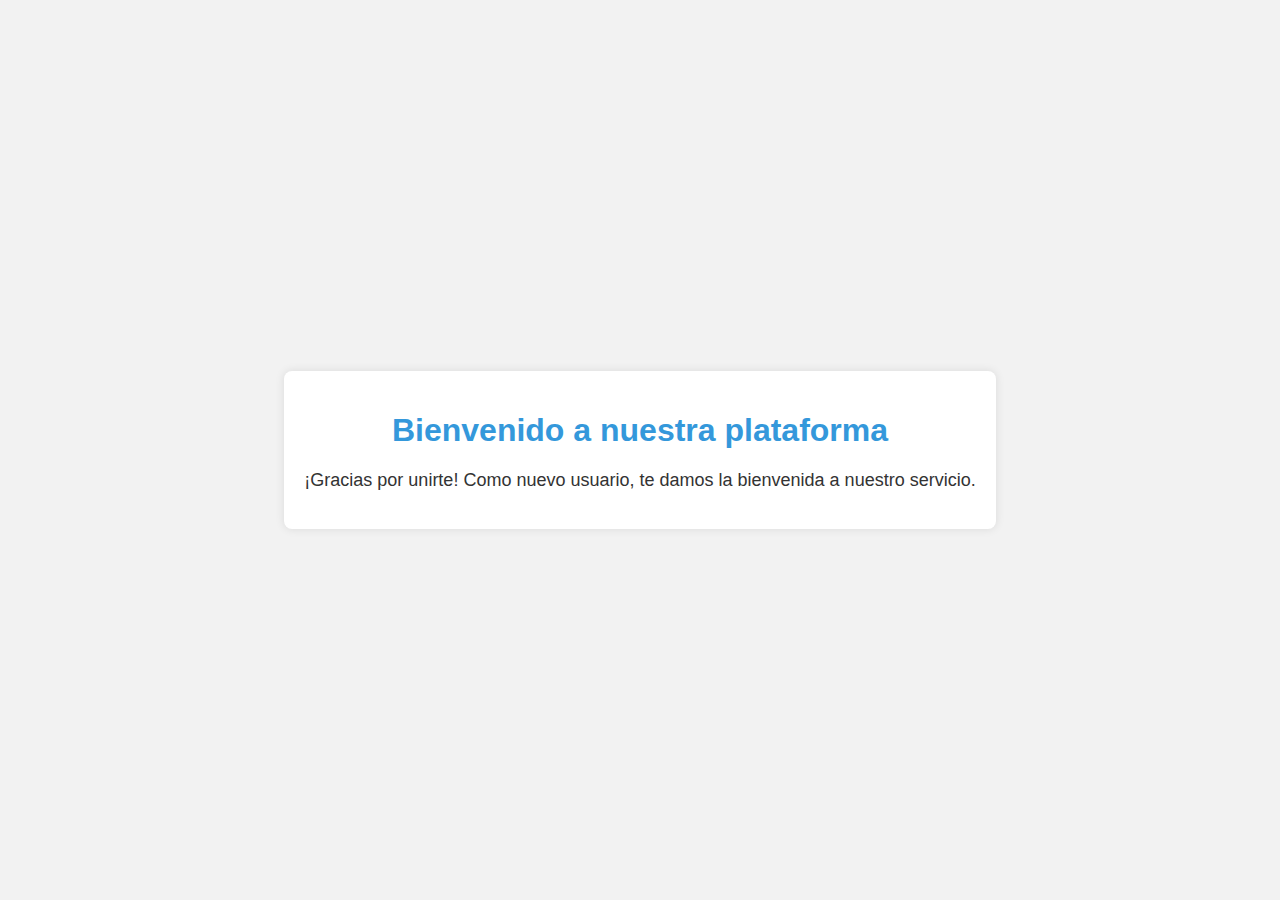
<file: bienvenidaNuevoUsuario.html>
<!DOCTYPE html>
<html lang="en">
<head>
    <meta charset="UTF-8">
    <meta name="viewport" content="width=device-width, initial-scale=1.0">
    <title>Bienvenido Nuevo Usuario</title>
    <link rel="stylesheet" href="estilosBienvenidaNuevoUsuario.css">
</head>
<body>
    <div class="contenedor">
        <h1>Bienvenido a nuestra plataforma</h1>
        <p>¡Gracias por unirte! Como nuevo usuario, te damos la bienvenida a nuestro servicio.</p>
    </div>
</body>
</html>
</file>
<file: estilosBienvenidaNuevoUsuario.css>
body {
    font-family: 'Segoe UI', Tahoma, Geneva, Verdana, sans-serif;
    background-color: #f2f2f2;
    margin: 0;
    padding: 0;
    display: flex;
    align-items: center;
    justify-content: center;
    height: 100vh;
}

.contenedor {
    text-align: center;
    background-color: #fff;
    padding: 20px;
    border-radius: 8px;
    box-shadow: 0 0 10px rgba(0, 0, 0, 0.1);
}

h1 {
    color: #3498db;
}

p {
    font-size: 18px;
    color: #333;
}
</file>
